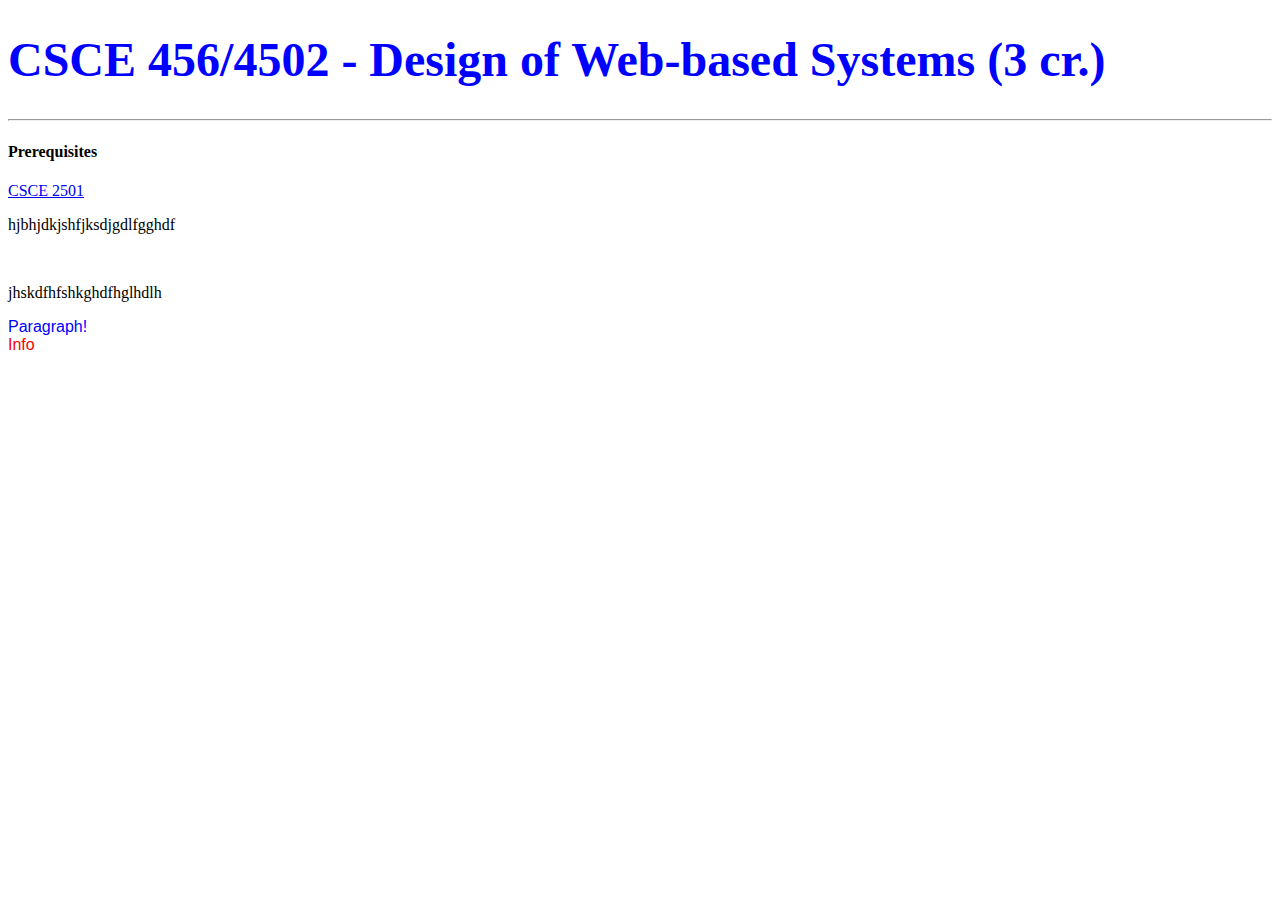
<file: webdesign.html>
<!DOCTYPE html>
<html>
  <head>
    <title>CSCE 456/4502  -  Design of Web-based Systems </title>
    <link rel="stylesheet"          href="style.css" />
    
  </head>
  <body>
    <h1>CSCE 456/4502  -  Design of Web-based Systems (3 cr.)</h1>
    <hr>

    <h4> Prerequisites </h4>
    <a href="https://catalog.aucegypt.edu/preview_course_nopop.php?catoid=20&coid=31917">CSCE 2501 </a>
    
<p> hjbhjdkjshfjksdjgdlfgghdf </p>
<br>

<p> jhskdfhfshkghdfhglhdlh </p>


<div>Paragraph!</div>
<div class="info">Info</div>



  </body>
</html>
</file>
<file: style.css>
.info {
  color: red;
}
div {
  color: blue;
	font-family: Arial;
}

h1{
  color: blue;
  font-family: verdana;
  font-size: 300%;
}
</file>
